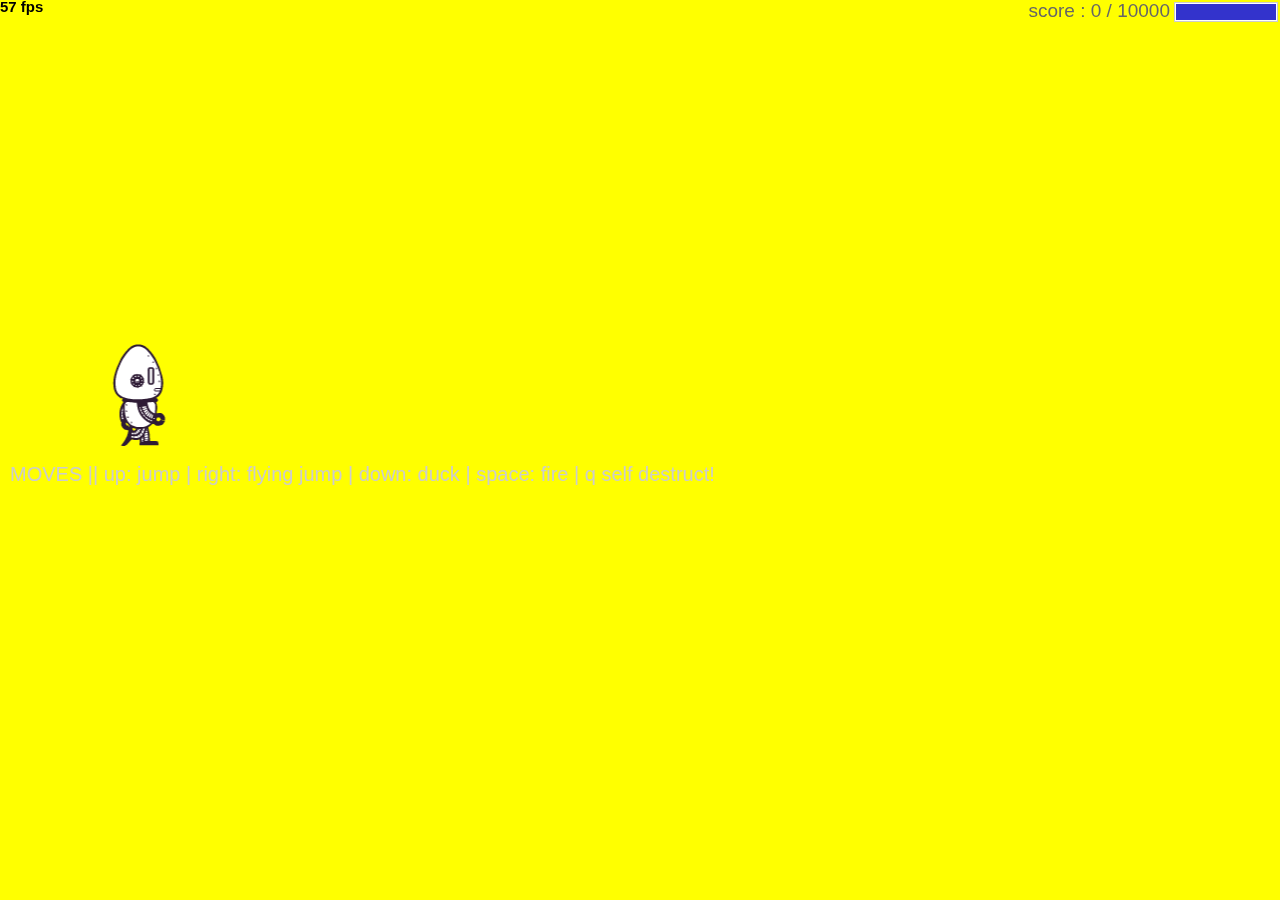
<file: projects/runtime/index.html>
<!DOCTYPE html>
<html>
  <head>
    <meta charset="utf-8" />

    <title>Operation Spark || Runtime!</title>
    <meta name="description" content="Operation Spark Motion Poem" />
    <meta name="author" content="operationspark.org" />
    <meta name="viewport" content="width=device-width, initial-scale=1.0" />

    <link href="css/bootstrap.min.css" rel="stylesheet" media="screen" />
    <link href="css/style.css" rel="stylesheet" />

    <!-- all core CreateJS and 3rd party libraries are listed here: -->
    <script src="bower_components/lodash/lodash.min.js"></script>
    <script src="bower_components/bluebird/js/browser/bluebird.min.js"></script>
    <script src="js/lib/proton-1.0.0.min.js"></script>
    <script src="bower_components/easeljs/lib/easeljs-0.8.2.min.js"></script>
    <script src="bower_components/PreloadJS/lib/preloadjs-0.6.2.min.js"></script>
    <script src="bower_components/TweenJS/lib/tweenjs.min.js"></script>
    <script src="bower_components/SoundJS/lib/soundjs-0.6.2.min.js"></script>
    <script src="bower_components/opspark-draw/draw.js"></script>
    <script src="bower_components/racket/racket.js"></script>

    <!-- our app javascript code -->
    <script src="js/util/load.js"></script>
    <script src="js/util/spin.min.js"></script>
    <script src="js/util/point.js"></script>
    <script src="js/spritesheet.js"></script>
    <script src="js/world/rules.js"></script>
    <script src="js/particle/particleManager.js"></script>
    <script src="js/orb/orbManager.js"></script>
    <script src="js/projectile/projectileManager.js"></script>
    <script src="js/view/pacifier.js"></script>
    <script src="js/view/background.js"></script>
    <script src="js/view/ground.js"></script>
    <script src="js/view/hud.js"></script>
    <script src="js/player/halle.js"></script>
    <script src="js/player/playerManager.js"></script>
    <script src="js/opspark.js"></script>
    <script src="js/game.js"></script>
    <script src="js/init.js"></script>
    <script src="js/levelData.js"></script>
    <script src="js/runLevels.js"></script>

    <!--Load Additional Scripts Here-->
  </head>
  <body>
    <div id="main">
      <canvas id="canvas" width="500" height="500"></canvas>
    </div>
    <script id="index">
      (function () {
        "use strict";
        background(window);
        makeLevelData(window);
        runLevels(window);
        init(window);
      })();
    </script>
  </body>
</html>
</file>
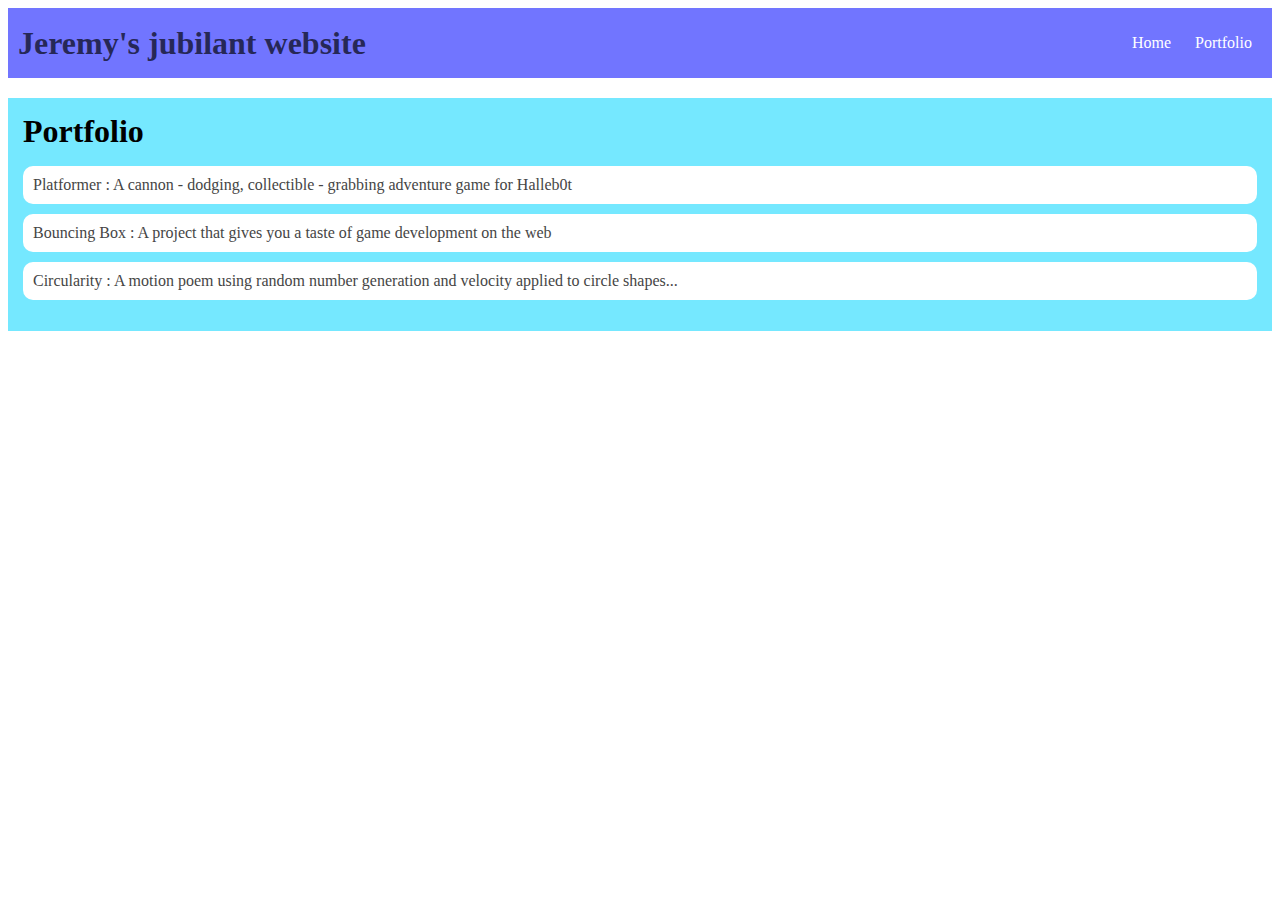
<file: portfolio.html>
<!DOCTYPE HTML>
<html>
    <head>
        <title>Jeremy's jubilant website</title>
        <link rel="stylesheet" href="style.css">
    </head>

    <body>
      <div id="all-contents">
        <div id="all-contents">
            <nav>
                <h1>Jeremy's jubilant website</h1>
                <ul id="nav-ul">
                    <li class="nav-li">
                        <a class="nav-a" href="index.html">Home</a>
                    </li>
                    <li class="nav-li">
                        <a class="nav-a" href="portfolio.html">Portfolio</a>
                    </li>
                </ul>
            </nav>
            <main>
                <div class="content">
                     <h1>Portfolio</h1>
                     <ul id="portfolio">
                        <li><a href="projects/platformer/">Platformer : A cannon - dodging, collectible - grabbing adventure game for Halleb0t</a></li>
    <li><a href="projects/bouncing-box/">Bouncing Box : A project that gives you a taste of game development on the web </a></li>
    <li><a href="projects/circularity/">Circularity : A motion poem using random number generation and velocity applied to circle shapes...</a></li>
                     </ul>
                 </div>
             </main>
        
        </div>
       
      </div>
    </body>
</html>
</file>
<file: projects/runtime/css/style.css>
body, html {
    width: 100%;
    height: 100%;
    margin: 0;
    padding: 0;
    overflow: hidden;
    -moz-user-select: none;
    -webkit-user-select: none;
    -ms-user-select: none;
}
canvas {
    -moz-user-select: none;
    -webkit-user-select: none;
    -ms-user-select: none;
    position:absolute;
}
</file>
<file: style.css>
background: rgb(125, 198, 205);
color: rgb(45, 45, 45);
padding: 10px;
font-family: arial;
}
#all-contents {
max-width: 800px;
margin: auto;
}

/* navigation menu */
nav {
background: rgba(0, 8, 255, 0.557);
margin: 0 auto;
margin-bottom: 20px;
display: flex;
padding: 10px;
}
h1 {
display: flex;
align-items: center;
color: rgba(0, 0, 0, 0.676);
flex: 1;
margin: 0;
}
#nav-ul {
list-style-image: none;
}
.nav-li {
display: inline-block;
padding: 0 10px;
}
a {
text-decoration: none;
color: #fff;
}

/* main container area beneath menu */
main {
background: rgba(10, 214, 255, 0.566);
display: flex;
}
.sidebar {
margin-right: 25px;
padding: 10px;
}
.sidebar-img {
width: 200px;
}
.content {
flex: 1;
padding: 15px;
}

/* portfolio styles */
#interests {
border: 4px silver ridge;
padding: 8px;
}
h2, h3 {
margin: 0px;
}
/* portfolio styles */
.content h1 {
    color: black;
}

#portfolio {
    list-style-type: none;
    padding-left: 0;
}

#portfolio li {
    background: #fff;
    padding: 10px;
    border-radius: 10px;
    margin-bottom: 10px;
}

#portfolio li:hover {
    background: #eee;
}

#portfolio a {
    text-decoration: none;
    color: #454545;
}
</file>
